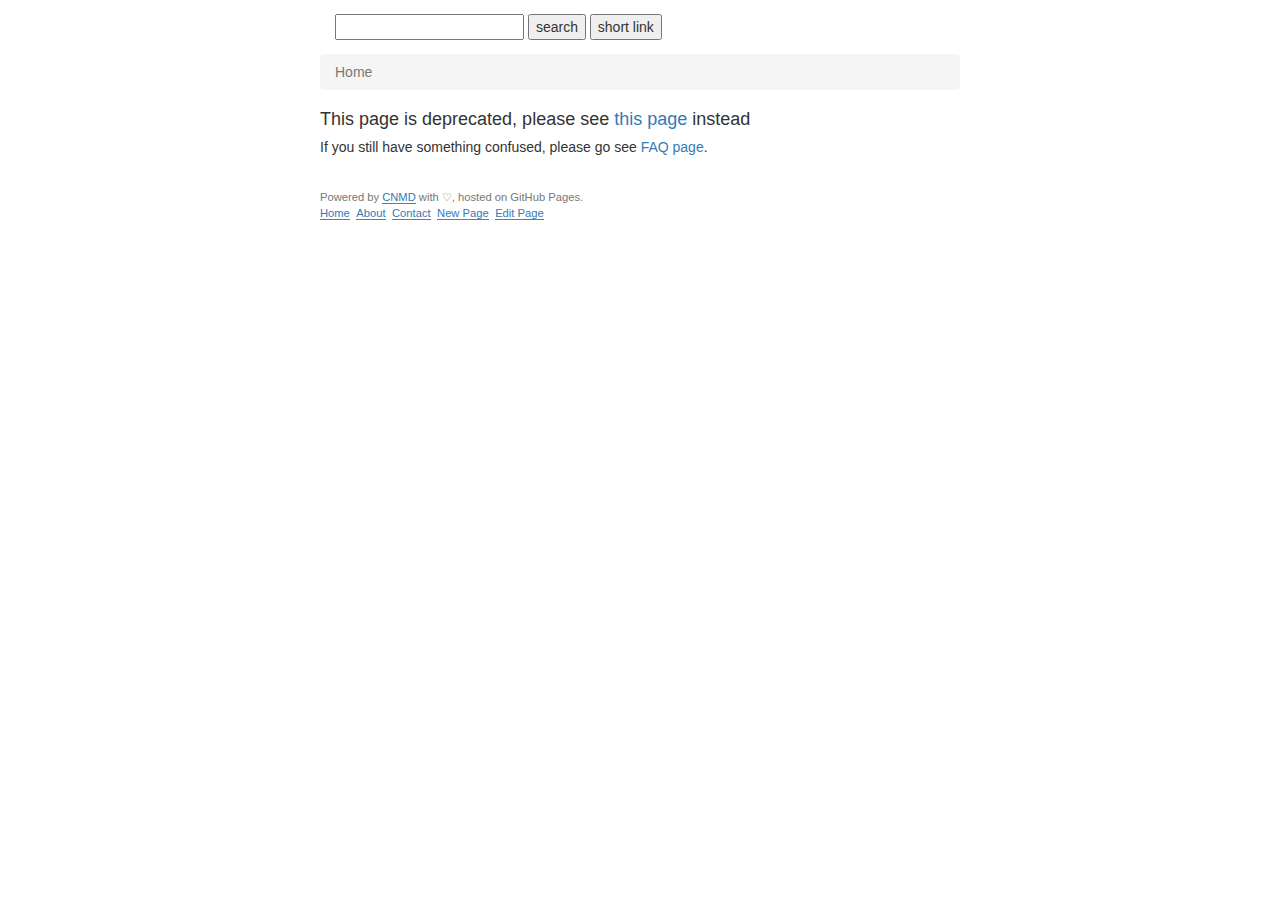
<file: index.html>
<!DOCTYPE html>
<html>

<head>
  <meta charset='utf-8' />
  <meta name="description" content="funfun's wiki" />
  <meta name="viewport" content="width=device-width, initial-scale=1.0">
  <title>funfun's wiki</title>
  <link rel="stylesheet" href="https://maxcdn.bootstrapcdn.com/bootstrap/3.3.7/css/bootstrap.min.css" integrity="sha384-BVYiiSIFeK1dGmJRAkycuHAHRg32OmUcww7on3RYdg4Va+PmSTsz/K68vbdEjh4u"
    crossorigin="anonymous">
  <script type="text/javascript" src="scripts/require.js" data-main="scripts/main.js"></script>
</head>

<body style="margin: 0 auto; width: 80%; max-width: 640px;">
  <header style="margin-top: 1em;" class="container">
    <form action="" style="display: inline">
      <input type="text" id="input-search">
      <button id="btn-search" type="submit">search</button>
      <button id="short-link">short link</button>
    </form>
  </header>
    <ol id="nav" class="breadcrumb" style="margin-top: 1em">
      <li class="active">Home</li>
    </ol>
  <article id="content">
    <h4>This page is deprecated, please see <a href="/#README">this page</a> instead</h4>
    <h5>If you still have something confused, please go see <a href="/#faq">FAQ page</a>.</h5>
  </article>
  <footer style="margin: 3em 0 1em 0; color: #777777; font-size: 0.8em;">
    Powered by <a href="https://github.com/kenpusney/cnmd">CNMD</a> with ♡, hosted on GitHub Pages.<br />
    <ul class="footer-nav">
      <li><a href="/">Home</a></li>
      <li><a href="/#about">About</a></li>
      <li><a href="/#contact">Contact</a></li>
      <li><a href="https://github.com/liujiefengfeng.github.io/new/gh-pages/cnmd">New Page</a></li>
      <li><a id="edit-page" href="">Edit Page</a></li>
    </ul>
  </footer>
  <div id="error" style="display: none;" class="alert alert-warning" role="alert"></div>

</body>
<style>
  footer a {
    border-bottom: 1px solid #777777;
  }

  .footer-nav {
    padding: 0;
  }

  .footer-nav li {
    margin-right: 0.3em;
    display: inline;
  }
</style>
<script>
  (function (i, s, o, g, r, a, m) {
  i['GoogleAnalyticsObject'] = r; i[r] = i[r] || function () {
    (i[r].q = i[r].q || []).push(arguments)  
}, i[r].l = 1 * new Date(); a = s.createElement(o),
    m = s.getElementsByTagName(o)[0]; a.async = 1; a.src = g; m.parentNode.insertBefore(a, m)
  })(window, document, 'script', 'https://www.google-analytics.com/analytics.js', 'ga');

  ga('create', 'UA-51073473-2', 'auto');
  ga('send', 'pageview');
</script>

</html>
</file>
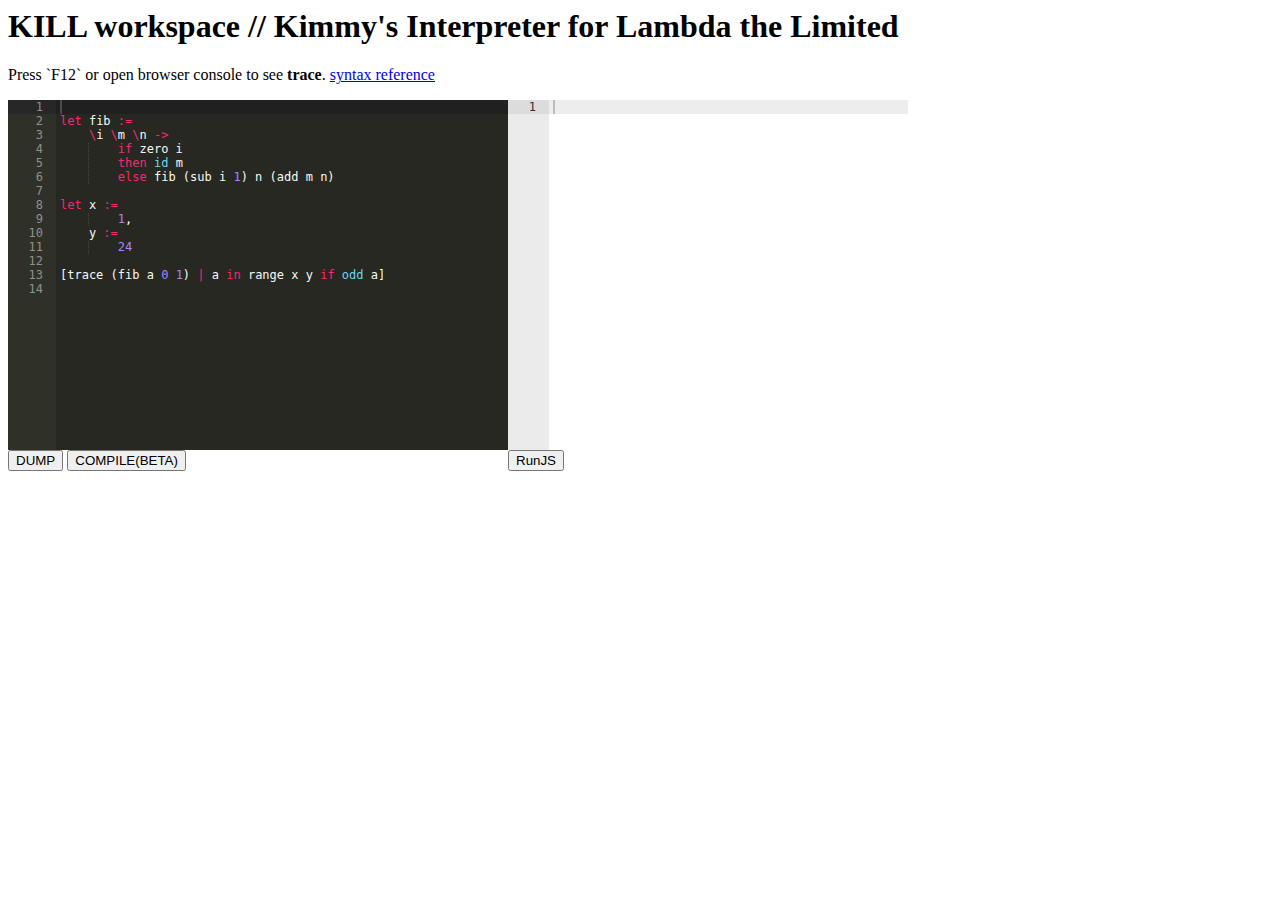
<file: KILL/index.html>
<html>
    <head>
        <script type="text/javascript" src="src/underscore.js"></script>
        <script type="text/javascript" src="src/beautify.js"></script>

        <script type="text/javascript" src="src/kill.parser.js"></script>
        <script type="text/javascript" src="src/jsDump.js"></script>
        <script type="text/javascript" src="src/internal.js"></script>
        <script type="text/javascript" src="src/compiler.js"></script>
        <script type="text/javascript" src="src/env.js"></script>
        <script type="text/javascript" src="src/ace-builds-1.1.5-min-noconflict/ace.js"></script>
        <script type="text/javascript" src="http://tajs.qq.com/stats?sId=40097921" charset="UTF-8"></script>
        <link rel="stylesheet" href="style.css" />
    </head>
    <body>
    <h1>KILL workspace // Kimmy's Interpreter for Lambda the Limited</h1>
    <p>Press `F12` or open browser console to see <strong>trace</strong>. <a href="https://github.com/kenpusney/KILL#syntax">syntax reference</a></p>
        <div class="clear"></div>
        <div id="left">
<div id="editor">
let fib :=
    \i \m \n ->
        if zero i
        then id m
        else fib (sub i 1) n (add m n)

let x :=
        1,
    y :=
        24

[trace (fib a 0 1) | a in range x y if odd a]
</div>
        <button onclick="dump()">DUMP</button>
        <button onclick="dumpSource()">COMPILE(BETA)</button>
        </div>
        <div id="ast"></div>
        <button onclick="kill.env.evil(compile(source()))">RunJS</button>
        <div class="clear"></div>
        <script type="text/javascript">
            function dump(){
                try{
                    ace.edit("ast").setValue(jsDump.parse(kill.parser.parse(ace.edit("editor").getValue().replace(/\r\n?/g,"\n"))))
                }catch(e){
                    console.log(e);
                }
            }
            function dumpSource() {
                try{
                    ace.edit("ast").setValue(compile(source()));
                }catch(e){
                    console.log(e);
                }
            }
            function compile(source) {
                return js_beautify(
                        kill.compiler.compile(
                                kill.parser.parse(
                                        source
                                )
                        ));
            }
            function source() {
                try{
                    return ace.edit("editor").getValue().replace(/\r\n?/g,"\n");
                }catch(e){
                    console.log(e);
                }
            }
        </script>
        <script>
            var editor = ace.edit("editor");
            var ast = ace.edit("ast");
            editor.setTheme("ace/theme/monokai");
            editor.getSession().setMode("ace/mode/haskell");
            
            ast.setTheme("ace/theme/chrome");
            ast.getSession().setMode("ast/mode/javascript");
            ast.setShowPrintMargin(false);
            ast.setReadOnly(true);
        </script>
    </body>
</html>
</file>
<file: KILL/style.css>
#left{
    float: left;
    display: inline;
}
.clear{
    clear: both;
}
#editor {
    width: 500px;
    height: 350px;
}
#ast {
    width: 400px;
    height: 350px;
}
</file>
